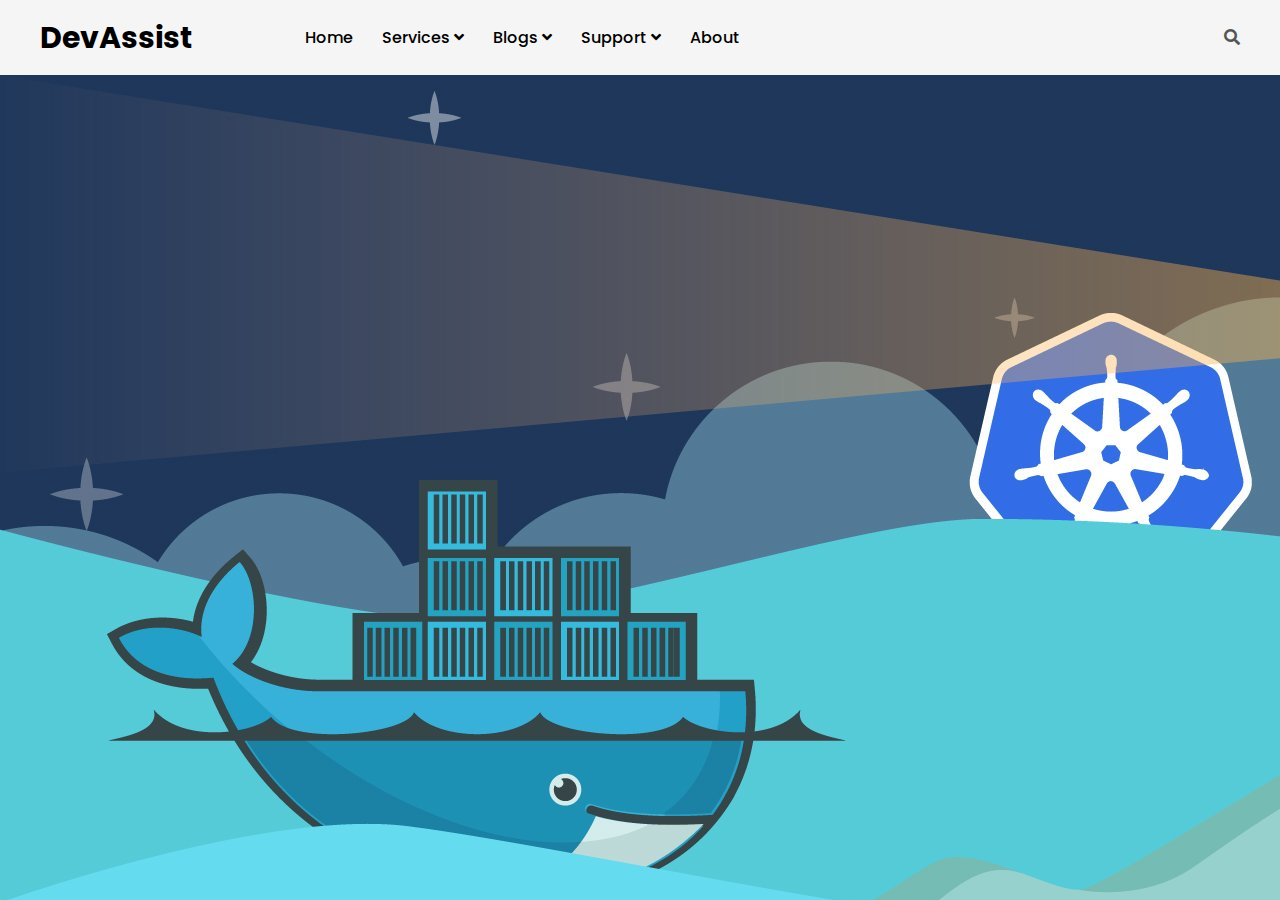
<file: html/index.html>
<!DOCTYPE html>
<head> 
    
</head>
<body style="background-image: url('images/docker-kubernetes.jpeg')">
    <div id="navbar"></div>
    <script src="https://code.jquery.com/jquery-3.6.0.min.js" integrity="sha256-/xUj+3OJU5yExlq6GSYGSHk7tPXikynS7ogEvDej/m4=" crossorigin="anonymous">
    </script>
    <script>

        $(function(){
            $('#navbar').load('navbar.html');
        });
    </script>
    
</body>
</file>
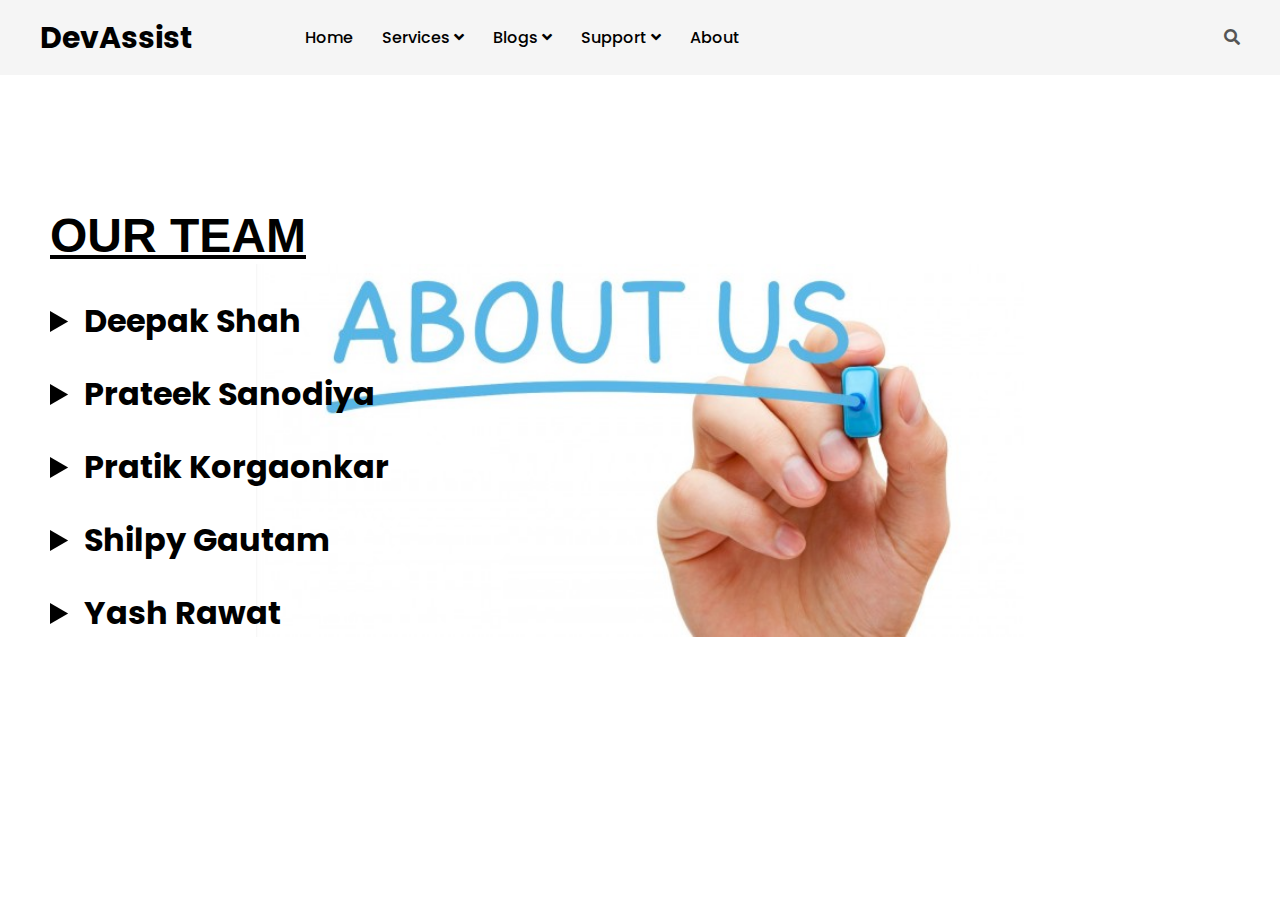
<file: html/about.html>
<!DOCTYPE html>
<html>
    <title>Contact us</title>
    <link rel="stylesheet" href="https://cdnjs.cloudflare.com/ajax/libs/font-awesome/4.7.0/css/font-awesome.min.css">
    <link rel="stylesheet" href="css/about.css">
            
    <body>       
        <div id="navbar"></div>
        <script src="https://code.jquery.com/jquery-3.6.0.min.js" integrity="sha256-/xUj+3OJU5yExlq6GSYGSHk7tPXikynS7ogEvDej/m4=" crossorigin="anonymous">
        </script>
        <script>
    
            $(function(){
                $('#navbar').load('navbar.html');
            });
        </script>
  


        <p id=p1><b><u>OUR TEAM</u></b></p>

        <details>
            <summary class="summaryclass"><b>Deepak Shah</b></summary>
            <p><span class="spanlook">LinkedIn Profile:<a href="https://www.linkedin.com/in/deepakshah99/">linkedin/DeepakShah</a></span></p>
        </details><details>
            <summary class="summaryclass"><b>Prateek Sanodiya</b></summary>
            <p><span class="spanlook">LinkedIn Profile:<a href="https://www.linkedin.com/in/prateek937/">linkedin/PrateekSanodiya</a></span></p>
        </details><details>
            <summary class="summaryclass"><b>Pratik Korgaonkar</b></summary>
            <p><span class="spanlook">LinkedIn Profile:<a href="https://www.linkedin.com/in/pratikkorgaonkar/"></a>linkedin/pratikkorgaonkar</a></span></p>
        </details><details>
            <summary class="summaryclass"><b>Shilpy Gautam</b></summary>
            <p><span class="spanlook">LinkedIn Profile:<a href="https://www.linkedin.com/in/shilpy-gautam/">linkedin/ShilpyGautam</a></span></p>
        </details><details>
        <summary class="summaryclass"><b>Yash Rawat</b></summary>
            <p><span class="spanlook">LinkedIn Profile:<a href="https://www.linkedin.com/in/yash-rawat-43a257195/">linkedin/YashRawat</a></span></p>
        </details>


        </body>
        </html>
</file>
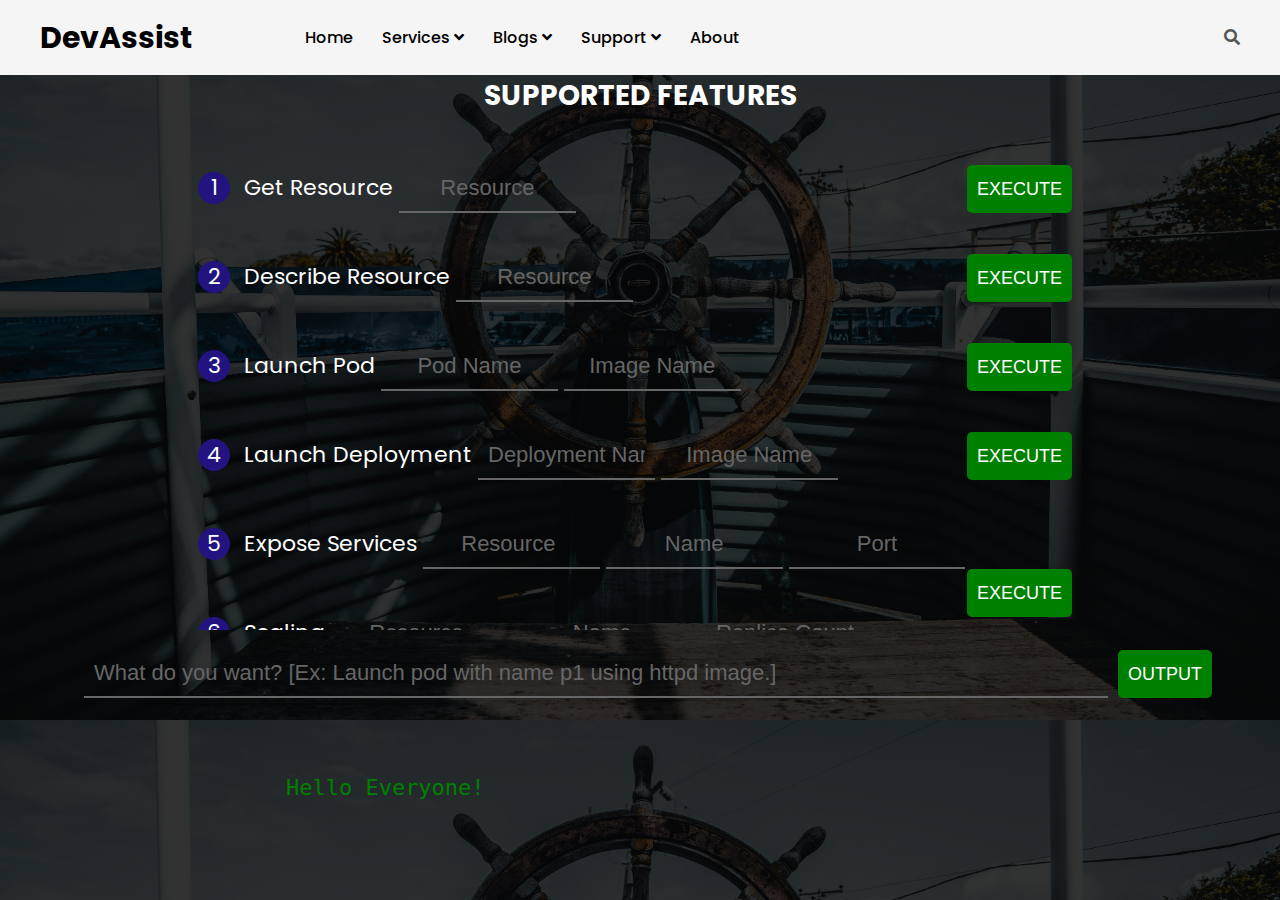
<file: html/kubernetesAssistant.html>
<!DOCTYPE html>
<head> 
    <title>KubeAssist</title>
</head>
<body>
    <div id="navbar"></div>
    <script src="https://code.jquery.com/jquery-3.6.0.min.js" integrity="sha256-/xUj+3OJU5yExlq6GSYGSHk7tPXikynS7ogEvDej/m4=" crossorigin="anonymous">
    </script>
    <script>

        $(function(){
            $('#navbar').load('navbar.html');
        });
    </script>
    <link rel="stylesheet" href="css/kubeStyles.css" type="text/css">


        <div id="container">
            <div id="top_div">
                <h3>Supported Features</h3>
                <ol class="supported">
                    <li>
                        Get Resource
                        <input id="i1" type="text" placeholder="Resource">    
                        <button onclick="kubeAjax('1 sudo kubectl get ' +  printer('i1'));">Execute</button>
                    </li>

                    <li>
                        Describe Resource
                        <input id="i2" type="text" placeholder="Resource">    
                        <button onclick="kubeAjax('1 kubectl describe ' +  printer('i2'));">Execute</button>
                    </li>

                    <li>
                        Launch Pod
                        <input id="podName" type="text" placeholder="Pod Name">
                        <input id="imageNamePod" type="text" placeholder="Image Name">
                        <button onclick="kubeAjax('1 kubectl run ' +  printer('podName') + ' --image=' + printer('imageNamePod'));">Execute</button>
                    </li>
                    
                    <li>
                        Launch Deployment
                        <input id="deploy" type="text" placeholder="Deployment Name">
                        <input id="imageNameDeploy" type="text" placeholder="Image Name">
                        <button onclick="kubeAjax('1 kubectl create deployment ' +  printer('deploy') +  ' --image=' + printer('imageNameDeploy'));">Execute</button>
                    </li>

                    <li>
                        Expose Services
                        <input id="resource" type="text" placeholder="Resource ">
                        <input id="name" type="text" placeholder="Name">
                        <input id="port" type="text" placeholder="Port">
                        <button onclick="kubeAjax('1 kubectl expose ' +  printer('resource') + ' ' + printer('name') +' --port=' + printer('port') + ' --type=NodePort');">Execute</button>
                    </li>

                    <li>
                        Scaling 
                        <input id="scaleRes" type="text" placeholder="Resource ">
                        <input id="scaleName" type="text" placeholder="Name">
                        <input id="replicas" type="text" placeholder="Replica Count">
                        <button onclick="kubeAjax('1 kubectl scale --replicas=' +  printer('replicas') + ' ' + printer('scaleRes') +'/' + printer('scaleName'));">Execute</button>
                    </li>
                    
                    <li>
                        Delete Resource
                        <input id="delRes" type="text" placeholder="Resource">
                        <input id="delName" type="text" placeholder="Name">
                        <button onclick="kubeAjax('1 kubectl delete ' +  printer('delRes') + ' ' + printer('delName'));">Execute</button>
                    </li>

                    <li>
                        Delete Complete Environment
                        <button onclick="kubeAjax('1 kubectl delete all --all')">Execute</button>
                    </li>
                </ol> 
            </div>
            <div id="bottom_div" >
                <div class="sentence">
                    <input id="sentnc" type="text" placeholder="What do you want? [Ex: Launch pod with name p1 using httpd image.]">
                    <button onclick="kubeAjax('2 '+ printer('sentnc'))">Output</button>
                </div> 
		<pre>
                <div id="output" class="output">
                Hello Everyone!
                </div>
		</pre>
            </div>
        </div>

</body>
</file>
<file: html/css/about.css>
p#p1{
    font-family:Arial, Helvetica, sans-serif;
    padding-top: 50px;
    font-size: 300%;
    color: black;
    margin-top: 75px;
    padding-left: 50px;
}
.summaryclass{
    padding-top: 25px;
    padding-left: 50px;
    font-size: 200%;
    color:black;
}
body{
    background: url("../images/about-us-bg.jpg")no-repeat center center fixed; 
    background-size: 60%;           
}
.spanlook{
    color:rgb(3, 3, 53);
    font-weight:bold;
    font-size: large;
    padding-left: 65px ;
}
.navbar {
        background-color:navy;
        position: fixed;
        left: 0;
        right: 0;
        top: 10px;
        height: 50px;
        display: inline-flex;
        align-items: center;
        box-shadow: 0 0 25px 0 grey;

    }
    
    .navbar *{
        display:inline;
    }
    
    
    .navbar a {
    float: left;
    font-size: 25px;
    color: white;
    text-align: center;
    padding: 14px 16px;
    text-decoration: none;
    }

    .dropdown {
    float: left;
    overflow: hidden;
    }

    .dropdown .dropbtn {
    font-size: 25px;  
    border: none;
    outline: none;
    color: white;
    padding: 14px 16px;
    background-color: inherit;
    font-family: inherit;
    margin: 0;
    }

    .navbar a:hover, .dropdown:hover .dropbtn {
    background-color:skyblue;
    }

    .dropdown-content {
    display: none;
    position: absolute;
    background-color: #f9f9f9;
    min-width: 160px;
    box-shadow: 0px 8px 16px 0px rgba(0,0,0,0.2);
    z-index: 1;
    }

    .dropdown-content a {
    float: none;
    color: black;
    padding: 12px 16px;
    text-decoration: none;
    display: block;
    text-align: left;
    }

    .dropdown-content a:hover {
    background-color: #ddd;
    }

    .dropdown:hover .dropdown-content {
    display: block;
    }
    ul{
        margin-left: 150px;
    }
</file>
<file: html/css/kubeStyles.css>
#container{
	width: 100%;
}
#top_div {
    position: absolute;
    top: 75px;
    right: 0;
    left: 0;
    bottom: 30%;
    display: block;
    overflow-x: hidden;
	overflow-y: auto;
}


#bottom_div {
    position: absolute;
    top: 70%;
    right: 0;
    left: 0;
    bottom: 0;
    overflow-x: hidden;
	overflow-y: auto;
}
body{
	height: 100%;
	background: #03dfff;
    background: linear-gradient(rgba(0, 0, 0, 0.8), rgba(0, 0, 0, 0.8)), url("../images/wallpaperflare.com_wallpaper\ \(4\).jpg");
    background-size: cover; 
    
    width: 100%;
}

.supported{
	margin: 5px 0;
	padding: 20px;
    
}

h3{
	font-size: 28px;
	text-transform: uppercase;
	text-align: center;
	color: #fff;
}
ol{
	list-style: none;
	counter-reset: my-counter;
    width: 100%;   
}
.supported{
    width: 75%;
    margin-left: 12.5%;
}
ol li{
    width: 100%;
    color:#fff;
	padding: 18px;
	margin: 5px 0;
	background: none;
	font-size: 22px;
	counter-increment: my-counter;
}


ol li input[type="text"]{
    width: 20%;
	color:rgba(103, 232, 255, 0.623);
	border:none;
	border-bottom: 2px solid #666;
	background: none;
	padding: 10px;
	font-size: 22px;
    font-style: sans-serif;
    text-align: center;
	outline: none;
}
::placeholder{
    color: #666;
}
ol li button{
    margin: 0 10px;
	background: green;
	color: #fff;
	font-size: 18px;
	text-transform: uppercase;
	padding: 10px;
	border: none;
	outline: none;
	border-radius: 5px;
	cursor: pointer; 
    float: right;
}
 ol li::before{
	content: counter(my-counter);
	background: #231381;
	width: 2rem;
	height: 2rem;
	border-radius: 50%;
	display: inline-block;
	line-height: 2rem;
	text-align: center;
	color: #fff;
	margin-right: 0.5rem;
} 
li button{
	float: right;
	padding: 5px;
	font-size: 28px;
	line-height: 28px;
	margin-right: 15px;
	background: none;
	border: none;
	outline: none;
    background-color: #fff;
	cursor: pointer;
}

.sentence{
	width: 100%;
	display: flex;
	padding: 10px 0;
    margin-top: 10px;
    margin-left: 20px;
}

.sentence > input[type="text"]{
	width: 80%;
    margin-left: 5%;
	color: green;
	border:none;
	border-bottom: 2px solid #666;
	background: none;
	padding: 10px;
	font-size: 22px;
	outline: none;
}
.sentence button{
	margin: 0 10px;
	background: green;
	color: #fff;
	font-size: 18px;
	text-transform: uppercase;
	padding: 10px;
	border: none;
	outline: none;
	border-radius: 5px;
	cursor: pointer;
}

.output {
    width: 80%;
    margin-left: 5%;
	color: green;
	border:#03dfff;
    padding: 10px;
	font-size: 22px;
	outline: none;
}
</file>
